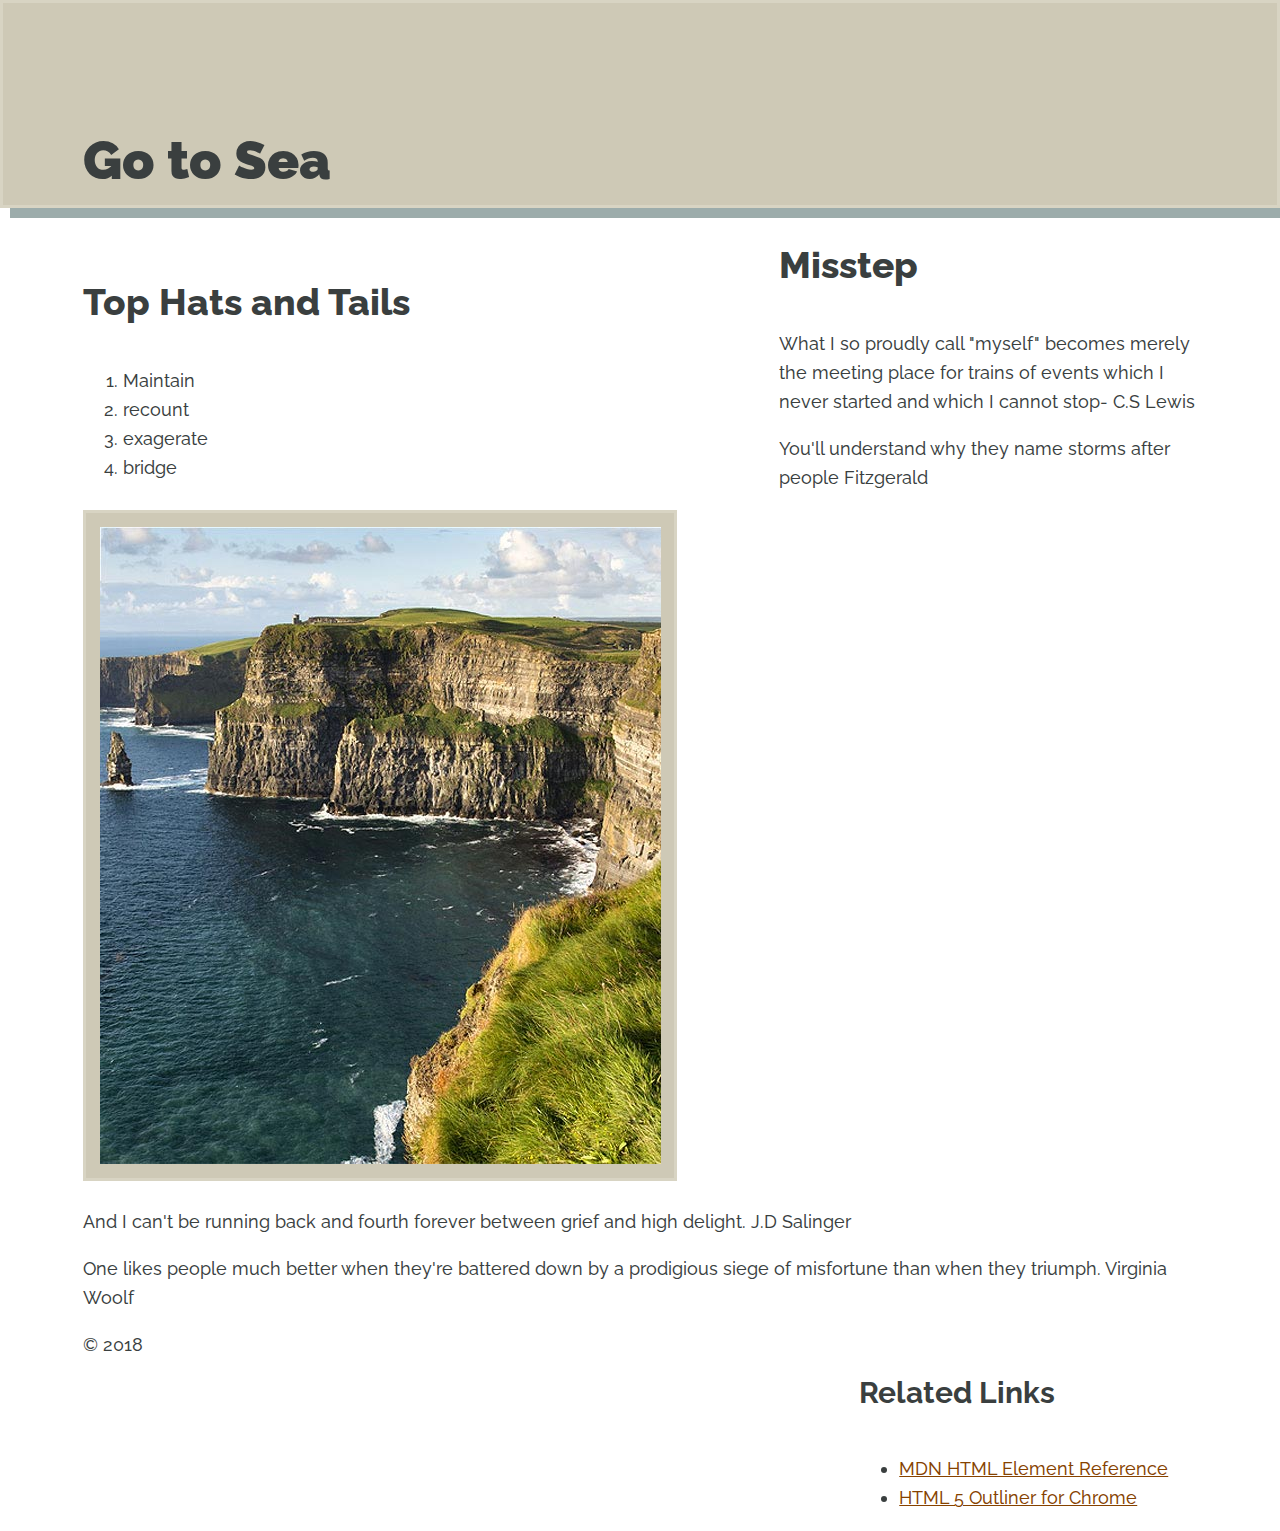
<file: csstypography.html>
<!DOCTYPE html>
<html lang="en">
<head>
<meta charset="UTF-8">	
<title> Learn Typography CSS </title>
<link rel="stylesheet" type=text/css href="style1.css">
<link href="https://fonts.googleapis.com/css?family=Raleway" rel="stylesheet">
</head>
<body>
<div class="wrapper">
<header> 
<h1>Go to Sea</h1>
</header>
<main class="clearfix">
<section class="col_01"> <h2>Top Hats and Tails</h2>
<ol>
	<li>Maintain</li>
	<li>recount</li>
	<li>exagerate</li>
	<li>bridge</li>
</ol>
</section class="col_01">
<section> 
<h2>Misstep</h2>
<p>What I so proudly call "myself" becomes merely the meeting place for trains of events which I never started and which I cannot stop- C.S Lewis</p>
<p>You'll understand why they name storms after people Fitzgerald</p>
<img <img class="image_frame" src="cliffs.jpg" alt="">
<p>And I can't be running back and fourth forever between grief and high delight. J.D Salinger</p>
<p>One likes people much better when they're battered down by a prodigious siege of misfortune than when they triumph. Virginia Woolf</p>
</section>	<aside class="col_02">
 <h3>Related Links</h3>
<ul>
<li><a href="https://developer.mozilla.org/en-US/docs/Web/HTML/Element">MDN HTML Element Reference</a></li>
<li><a href="https://chrome.google.com/webstore/detail/html5-outliner/afoibpobokebhgfnknfndkgemglggomo
">HTML 5 Outliner for Chrome</a></li>
</ul>
</aside>
</main>
<footer>
<p>&copy; 2018</p>
</footer>
 </div>	
</body>
</html>
</file>
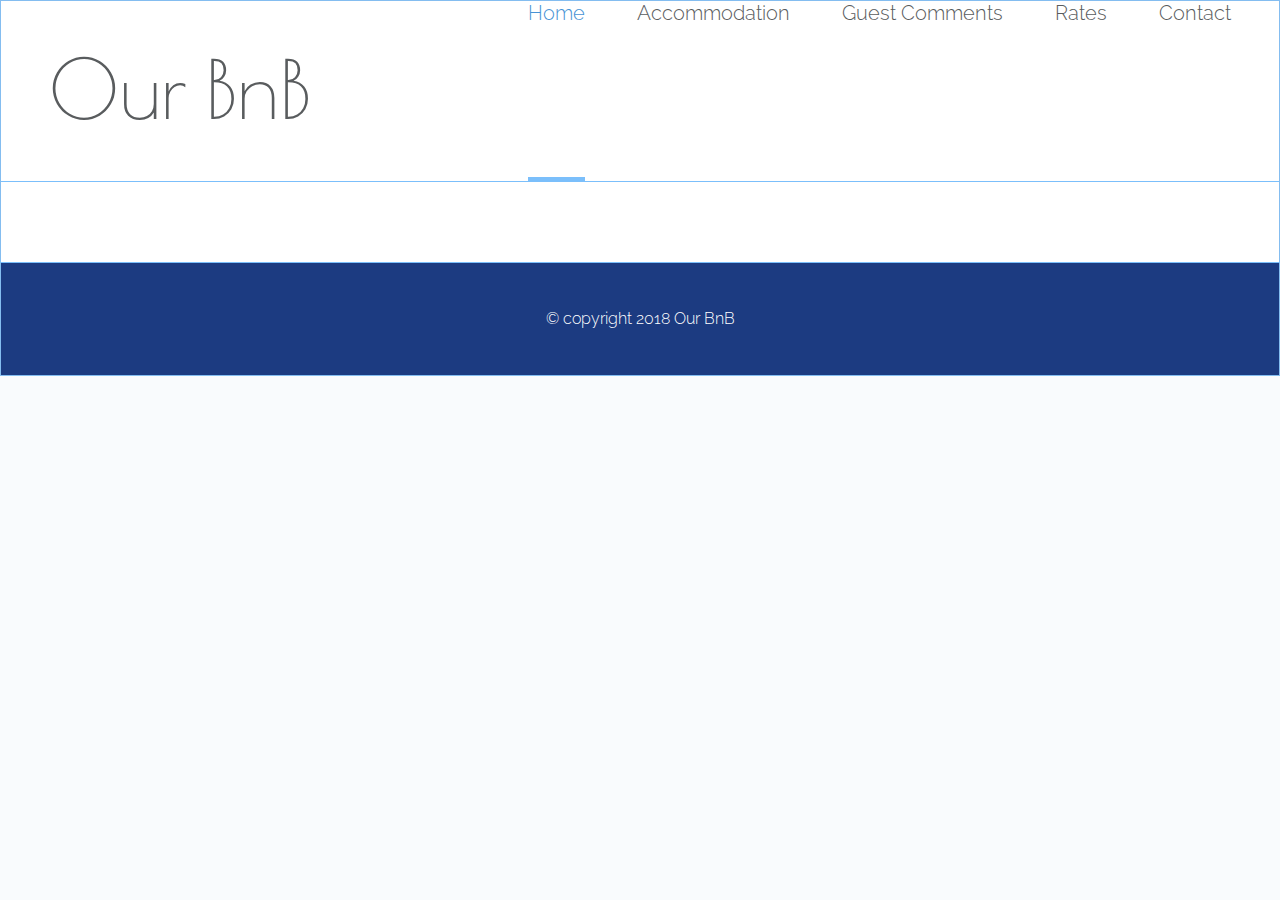
<file: Ourbnb/master.html>
<!DOCTYPE html>
<html lang="en">
<head>
	<meta charset= "UTF-8">
	<meta name= "viewport" content="width=device-width,
	initial-scale=1.0">
	<meta http-equiv="X-UA-Compatible" content="ie=edge">
	<title>Our BnB</title>
	<link
	href="https://fonts.googleapis.com/css?family=Poiret+One|Raleway:300,400,700" rel="stylesheet">
	<link rel="stylesheet" href="style.css">
</head>
<body>
<div class="site_wrap">
	<header role="banner">
		<h1 class="site_title">Our BnB</h1>
		<input type="checkbox" id="open_menu" class="open_menu">
		<label for="open_menu" class="burger">

			<svg width= "40" height="30">
<line x1="0" y1="3" x2="40" y2="3"></line>
<line x1="0" y1="15" x2="40" y2="15"></line>
<line x1="0" y1="27" x2="40" y2="27"></line>
	 </svg>

		Toggle Menu</label>

<nav role= "navigation">
	<a href="index.html" class="active"> Home</a>
	<a href="accommodation.html">Accommodation</a>
	<a href="guestcomments.html">Guest Comments</a>
<a href="rates.html">Rates</a>
<a href="contact.html">Contact</a>
</nav>

	</header>
	<main>

	</main>
<footer>
<p> &copy; copyright 2018 Our BnB</p>
</footer>

</div>
	</body>
	</html>
</file>
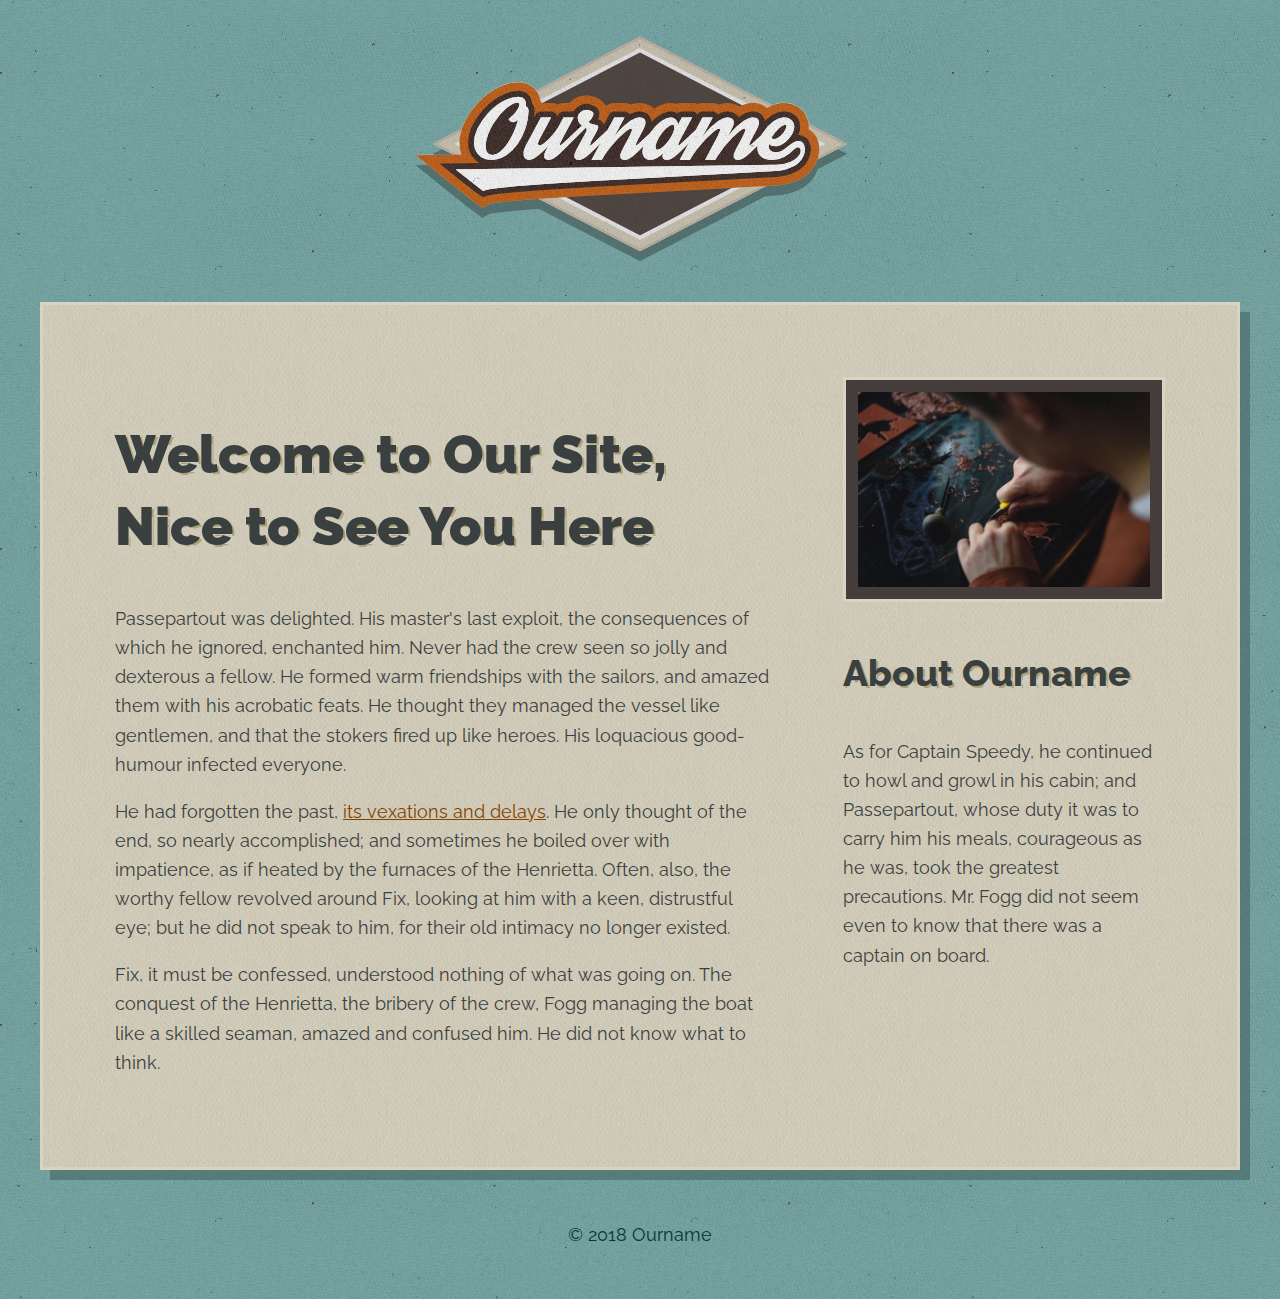
<file: styling/styling.html>
<!DOCTYPE html>
<html lang="en">
	<head>
		<meta charset="UTF-8">
		<title>Start Here - Learn CSS</title>
		<link rel="stylesheet" type="text/css" href="style.css">
		<link href='https://fonts.googleapis.com/css?family=Raleway:400,600,700,900,400italic,500' rel='stylesheet' type='text/css'>
	
<meta name="viewport" content="width=device-width,initial-scale=1">
	</head>
	<body>

		<header>

			<h1 class="hidden">Ourname</h1>
			<img src="logo.png" alt="Ourname Logo">

		</header>

		<div class="wrapper">

			<main class="clearfix">

				<section class="col_01">

					<h1 class="heading_shadow">Welcome to Our Site, Nice to See You Here</h1>

					<p>Passepartout was delighted.  His master's last exploit, the consequences of which he ignored, enchanted him.  Never had the crew seen so jolly and dexterous a fellow.  He formed warm friendships with the sailors, and amazed them with his acrobatic feats.  He thought they managed the vessel like gentlemen, and that the stokers fired up like heroes.  His loquacious good-humour infected everyone.</p>

					<p>He had forgotten the past, <a href="https://www.google.com" target="_blank">its vexations and delays</a>.  He only thought of the end, so nearly accomplished; and sometimes he boiled over with impatience, as if heated by the furnaces of the Henrietta.  Often, also, the worthy fellow revolved around Fix, looking at him with a keen, distrustful eye; but he did not speak to him, for their old intimacy no longer existed.</p>

					<p>Fix, it must be confessed, understood nothing of what was going on. The conquest of the Henrietta, the bribery of the crew, Fogg managing the boat like a skilled seaman, amazed and confused him.  He did not know what to think.</p>

				</section>

				<aside class="col_02">

					<img class="image_frame" src="about_image(1).jpg" alt="This is Ourname">

					<h2 class="heading_shadow">About Ourname</h2>

					<p>As for Captain Speedy, he continued to howl and growl in his cabin; and Passepartout, whose duty it was to carry him his meals, courageous as he was, took the greatest precautions.  Mr. Fogg did not seem even to know that there was a captain on board.</p>

				</aside>

			</main>

		</div>

		<footer>

			<p>&copy; 2018 Ourname</p>

		</footer>

	</body>
</html>
</file>
<file: style1.css>
div {
height:13rem; width:50%;
}
.wrapper {width: 100%;
max-width:80rem;
border-width:0.1875rem;
border-style: solid;
margin: 0 auto;
box-sizing:border-box;
padding:5rem;
background-color: #CEC9B6;
border-color: #D8D4C3;
box-shadow:0.625rem 0.625rem rgba(58,89,87,0.5);
}
.col_01 {width: 62.5%;
float: left;}

.col_01 > : first-child {
	margin-top:0;
} 
.col_02 {width: 37.5%;
float: right;padding-left: 5rem;box-sizing:border-box;}


.image_frame {
box-sizing:border-box;
padding:0.85rem;
border-width:0.2rem;
border-style: solid;
background-color: #CEC9B6;
border-color: #D8D4C3;	
}
body{
	
	margin:0;
	background-color: #EOFFFF;
	color: #3A3F3F;
	font-family: Raleway, Tahoma,Verdana,Segoe,sans-serif;
	font-size: 1.125rem;
	font-weight: 450;
    line-height: 1.618;
}
a, a:link, a:visited {color: #864200;}

a:hover, a:active {color: #34918F;}


h1{font-weight: 900;font-size:3.3rem; 
line-height: 1.35; 
margin:0.8em 0;}

h2{font-weight: 800; font-size: 2.3rem;
	line-height: 1.45;
	margin:1em 0;}
h3{font-weight: 700; font-size: 1.85rem;
	line-height: 1.6;
margin:1.3em 0; }
h4{font-weight: 700; font-size: 1.55rem;
	line-height: 1.7;
 margin:1.5em 0; }
h5{font-weight: 600;font-size: 1.4rem; 
	line-height: 1.6;
 margin:1.6em 0; }
h6{font-weight: 500;font-size:1.25rem; 
line-height: 1.6;
	margin:1.6em 0;}
</file>
<file: Ourbnb/style.css>
body{
	margin: 0;
background-color: #F9FBFD;
font-family: 'Raleway'; sans-serif;
font-weight: 300;
color: #222;
}
.site_wrap{ background-color: #fff;
width: 100%;
max-width: 75rem
margin: 2rem auto;
border: 1px solid #84BDF0;
box-sizing: border-box;
}
header {min-height: 11rem;
display: grid;
grid-template-columns: 22rem auto;
border-bottom: 1px solid #7BBFFB;
}
.site_title{
	font-weight: 400;
font-family: 'Poiret One', sans-serif;
	font-size: 5rem;
	color: #595C5E;
	line-height:11rem;
	margin:0 0 0 3rem;

}

nav { text-align: right;
margin: 0 3rem 0 0;
}
nav a {
font-size: 1.25rem;
color: #595C5E;
text-decoration: none;
display: inline-block;
height: 11rem;
margin-left: 3rem;
border-bottom: 4px  solid #fff;

}
nav a:hover, nav a.active {color: #4793D5;
border-bottom: 4px solid #7BBFFB;
}
svg {
	stroke: #7BBFFB;
	stroke-width:5;
	margin-right: 1rem;
	vertical-align: middle;
}
.open_menu{
	position: absolute;
	top:0;
	left:0;
	opacity:0;
}
.burger{
	display: none;
	font-size: 1.25rem;
	padding: 0 3rem;
	height:3.5rem;
	line-height:3.5em;
	border-top:1px solid #77BBFFB;
	cursor: pointer;
}

main {min-height: 5rem;
}

footer{
	height: 7rem;
	background-color: #1C3B81;
	border-top: 1px solid #7BBFFB;
	text-align: center;
	color: white;
}
footer p {
	line-height: 7rem;
	margin: 0;
}
@media (max-width: 75rem){

	 .site_wrap {
		 margin: 0;
	 }
 header {grid-template-columns: 100%;}

 .site_title {
	 text-align: center;
	 margin:0
 }
 nav {
	 text-align: left;
 padding: 0 3rem;}


 nav a{display: block;
 margin:0
 height: 3.5em;
 line-height: 3.5em;
 }
 .burger{
	 display: block;
 }
 .open_menu + .burger + nav{
	 display: none;
	 height:0;
 }
 .open_menu:checked + .burger {
	 background: #4793D5;
	 color:FFF;

 }
 .open_menu:checked + .burger + nav{
	 display: block;
	 height: auto;
 }
 .open_menu:checked + .burger svg {
	 stroke: #fff;
 }

}

@media (max-width: 22rem){
.burger { font-size: 6vw;
padding: 0 2rem;
}
nav {padding: 0 2rem;}

 nav a {font-size: 6vw;}
 .site_title {
	 font-size: 20vw;
 }

}
</file>
<file: styling/style.css>
body {
	font-family: Raleway,"Trebuchet MS","Lucida Grande","Lucida Sans Unicode","Lucida Sans",Tahoma,sans-serif;
	font-size: 1.125rem;
	line-height: 1.618;
	margin:0;
	background-color: #75A1A0;
	color: #3A3F3F;
background-image: url("bg_one.jpg");
}

a, a:link, a:visited {color: #864200;}

a:hover, a:active {color: #34918F;}

header, footer{color: #003837;}

h1 {
	font-weight: 900;
	font-size: 3.3rem;
	line-height: 1.35;
	margin: 0.8em 0;
}

h2 {
	font-weight: 800;
	font-size: 2.3rem;
	line-height: 1.45;
	margin: 1em 0;
}

h3 {
	font-weight: 700;
	font-size: 1.85rem;
	line-height: 1.6;
	margin: 1.3em 0;
}

h4 {
	font-weight: 700;
	font-size: 1.55rem;
	line-height: 1.7;
	margin: 1.5em 0;
}

h5 {
	font-weight: 600;
	font-size: 1.4rem;
	line-height: 1.6;
	margin: 1.6em 0;
}

h6 {
	font-weight: 500;
	font-size: 1.25rem;
	line-height: 1.6;
	margin: 1.6em 0;
}

img {max-width: 100%;
height: auto;}

header, footer {text-align:center;
padding: 2rem;
}

.hidden {clip: rect (1px,1px,1px,1px);position: absolute !important;
height: 1px;
width: 1px;
overflow:hidden;}

.wrapper {width: 100%;
max-width:80rem;
border-width:0.1875rem;
border-style: solid;
margin: 0 auto;
box-sizing:border-box;
padding:5rem;
background-color: #CEC9B6;
background-image:url("bg_two.jpg");
border-color: #D8D4C3;
box-shadow:0.625rem 0.625rem rgba(58,89,87,0.5);
}
.heading_shadow {
	text-shadow: 0.0625rem 0.625rem #D0CBB8 ,0.125rem 0.125rem #ABA076;
}


.col_01 {width: 62.5%;
float: left;}

.col_01 > : first-child {
	margin-top:0;
} 
.col_02 {width: 37.5%;
float: right;padding-left: 5rem;box-sizing:border-box;}

.image_frame {
box-sizing:border-box;
padding:0.75rem;
border-width:0.1875rem;
border-style: solid;
background-color: #443D3B;
border-color: #D8D4C3;	
}

.clearfix:before,
.clearfix:after {
  content: "";
  display: table;
}
.clearfix:after { clear: both; }

@media (max-width: 85rem) {
	body {
		padding:0 2.5rem ;
	}
}
@media(max-width: 80rem){
	.wrapper {
		padding:4.5rem ;
	}
	.col_02 {padding-left: 4.5rem;}
}
@media(max-width: 75rem){
	.wrapper {
		padding:4rem ;
	}
	.col_02 {padding-left: 4rem;}
}
@media(max-width: 70rem){
	.wrapper {
		padding:3.5rem ;
	}
	.col_02 {padding-left: 3.5rem;}
}
@media(max-width: 65rem){
	.wrapper {
		padding:3rem ;
	}
	.col_02 {padding-left: 3rem;}
}
@media (max-width: 60rem){
	h1{
		font-size:5.6vw;
	}
	h2 { 
	font-size: 3.9vw;
	 }

	.wrapper {
		padding:4rem;
	}


.col_01, .col_02 {
	float: none;
    width:100%;
}
.col_02 {
	padding-left:0;
	padding-top: 4rem;
}
}

@media (max-width: 55rem){
	.wrapper {
		padding:3.5rem;
	}
@media (max-width: 45rem){
	
h1{
		font-size:6.5vw;
	}
	h2 { 
	font-size: 5vw;
	 }
	.wrapper {
		padding:3rem;
	}
@media (max-width: 35rem){
	.wrapper {
		padding:2.5rem;
	}
</file>
